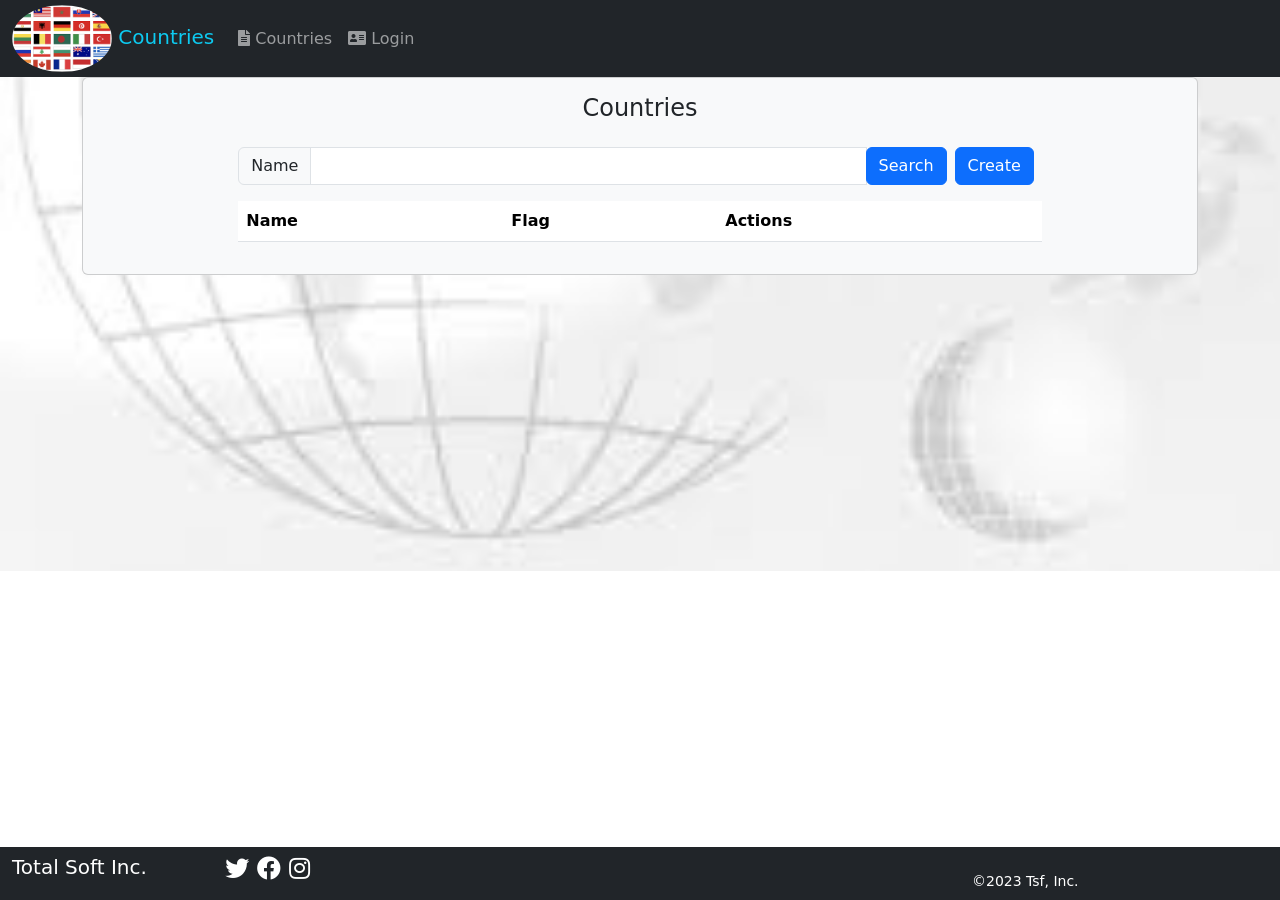
<file: FrontEnd/index.html>
<!DOCTYPE html>
<html>
<head>
    <meta charset="UTF-8">
    <title>Countries</title>
    <link rel="stylesheet" type="text/css" href="css/style.css">
    <link rel="stylesheet" href="https://use.fontawesome.com/releases/v5.0.12/css/all.css">
    <link href="https://cdn.jsdelivr.net/npm/bootstrap@5.2.3/dist/css/bootstrap.min.css" rel="stylesheet" integrity="sha384-rbsA2VBKQhggwzxH7pPCaAqO46MgnOM80zW1RWuH61DGLwZJEdK2Kadq2F9CUG65" crossorigin="anonymous">
    <script src="js/index.js"> </script>
    <script src="js/app.js"> </script>
    <script src="js/countries.js"> </script>
</head>
<body>
<div id='root'></div>

<script src="https://cdn.jsdelivr.net/npm/bootstrap@5.2.3/dist/js/bootstrap.bundle.min.js" integrity="sha384-kenU1KFdBIe4zVF0s0G1M5b4hcpxyD9F7jL+jjXkk+Q2h455rYXK/7HAuoJl+0I4" crossorigin="anonymous"></script>
</body>
</html>
</file>
<file: FrontEnd/css/style.css>
body{
    background-image: url("../images/background.jpg");
    background-position: center;
    background-repeat: no-repeat;
    background-size: cover;     
}

img.logo{
    width: 100px;
    height: auto;
}

img.filler{
    width: 500px;
    height: auto;    
}

img.flag{
    width: 200px;
    height: auto;    
}
</file>
